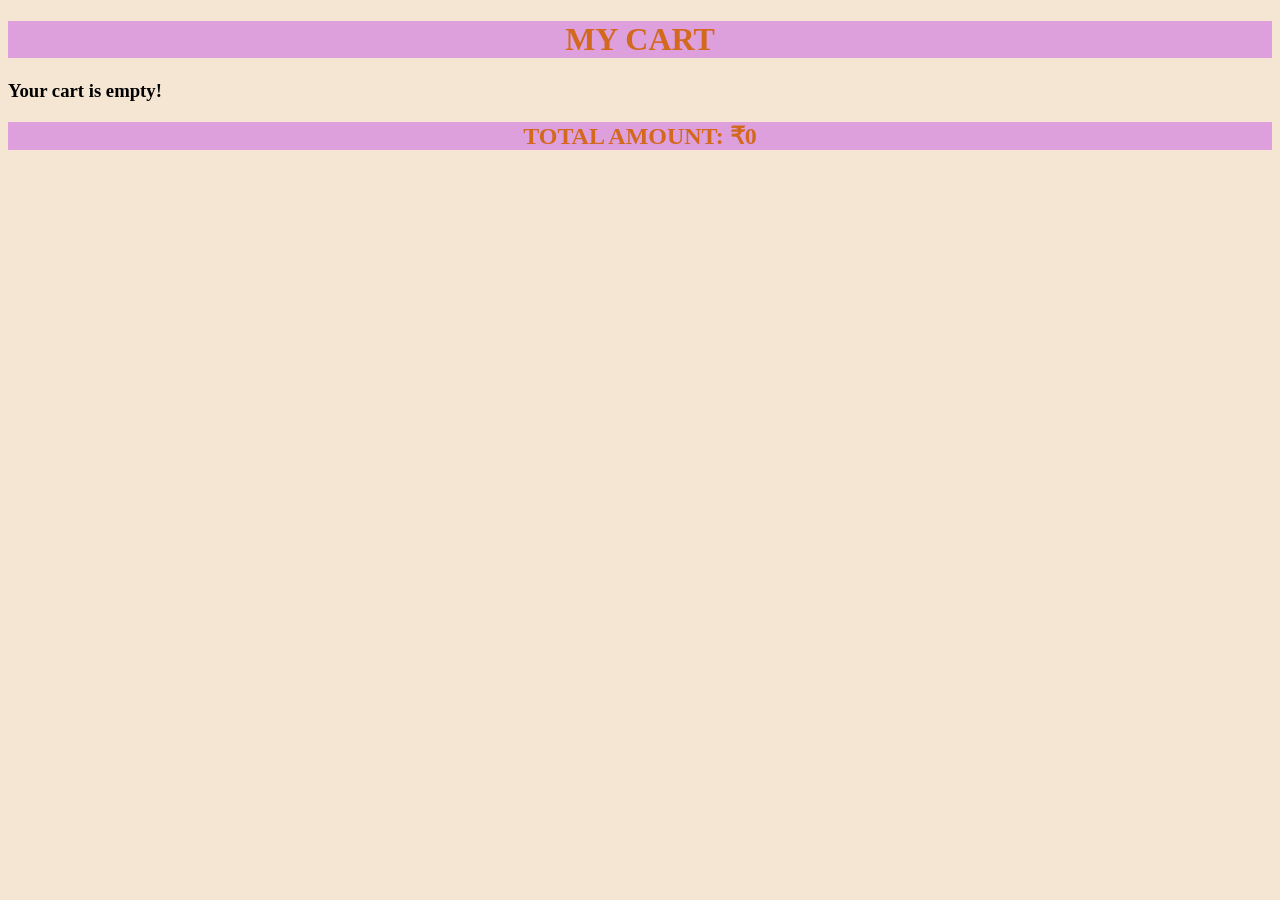
<file: cart.html>
<!DOCTYPE html>
<html lang="en">
<head>
    <meta charset="UTF-8">
    <meta name="viewport" content="width=device-width, initial-scale=1.0">
    <title>Pretty Chaos - My Cart</title>
    <link rel="stylesheet" href="cart.css">
</head>
<body>

    <h1>MY CART</h1>

    <div id="cart-items"></div>

    <h2 id="total">Total: ₹0</h2>

    <script src="cart-page.js"></script>


</body>
</html>
</file>
<file: cart.css>
*{
     background-color: #F5E6D3;
}
h1{
    background-color:plum;
    text-align: center;
    font-family: Lucida Sans;
    color: chocolate;
}
h2{
    background-color:plum;
    text-align: center;
    font-family: Lucida Sans;
    color: chocolate;
}
</file>
